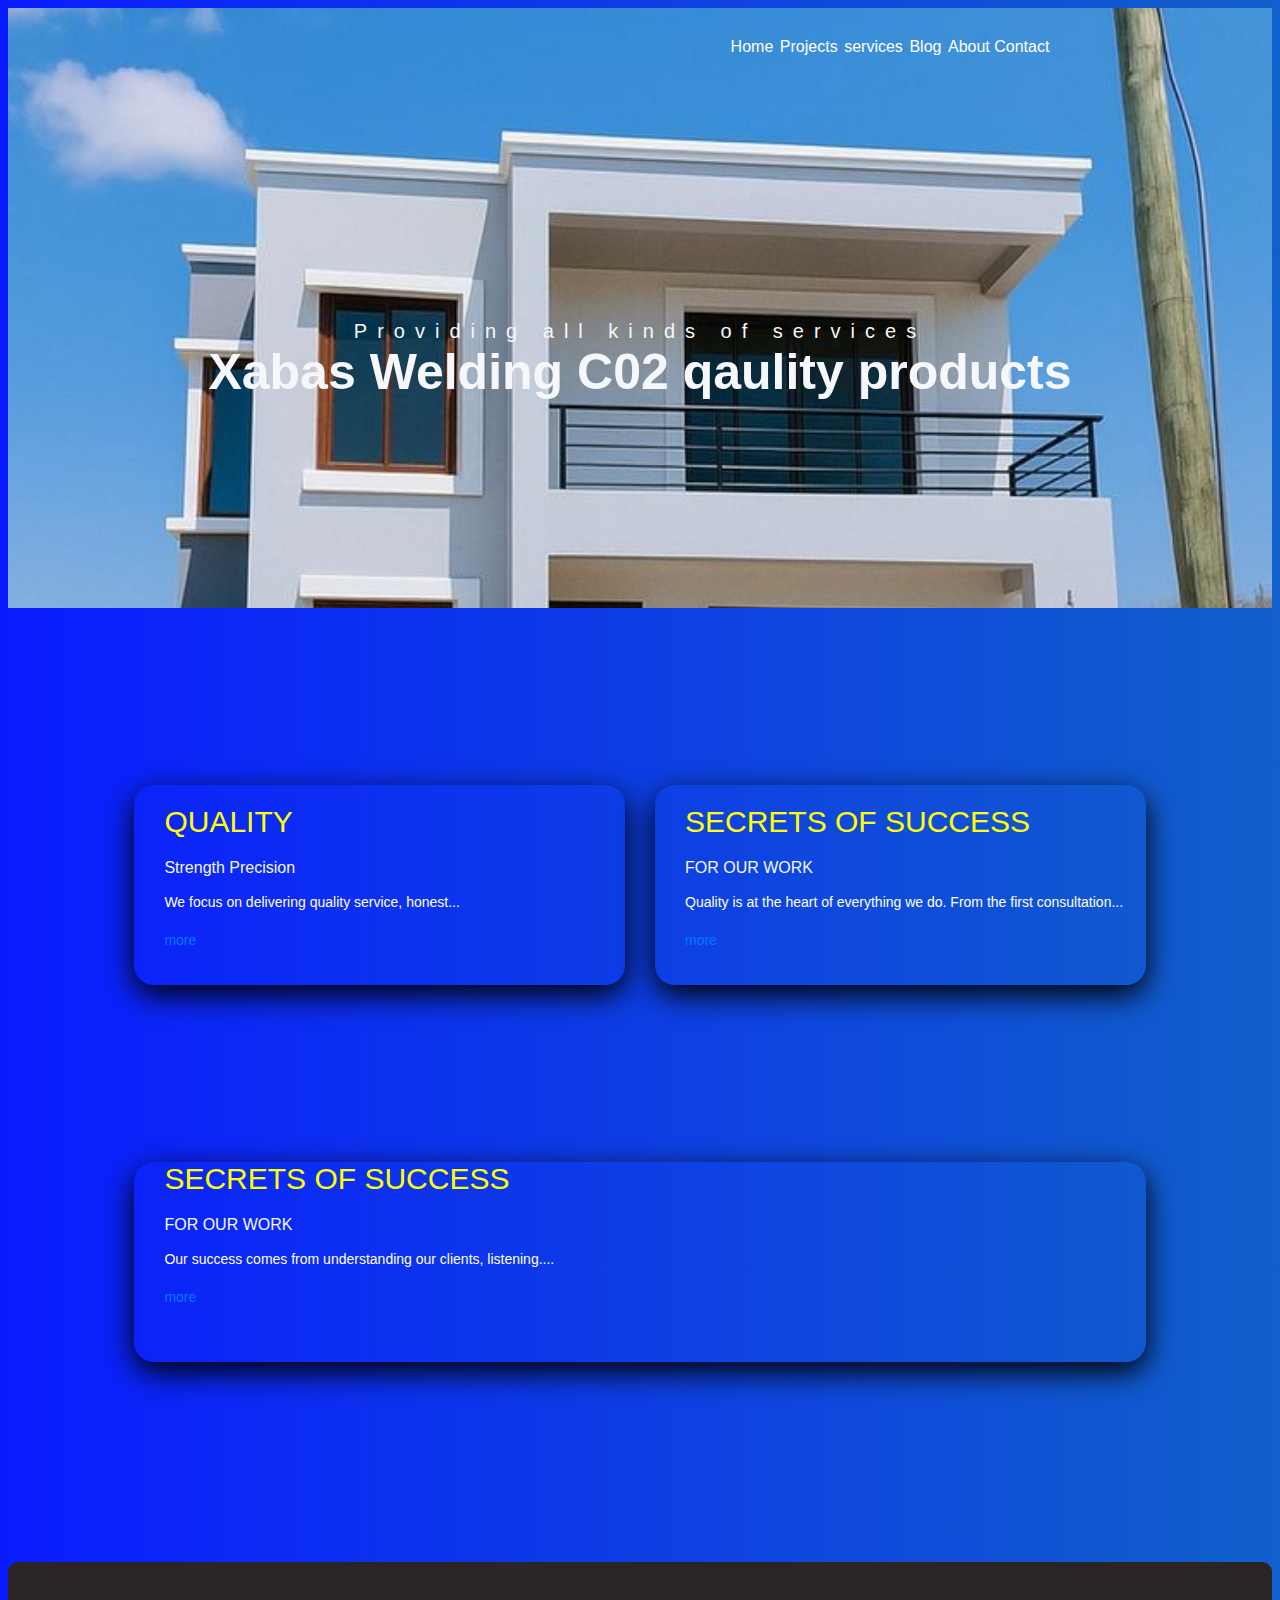
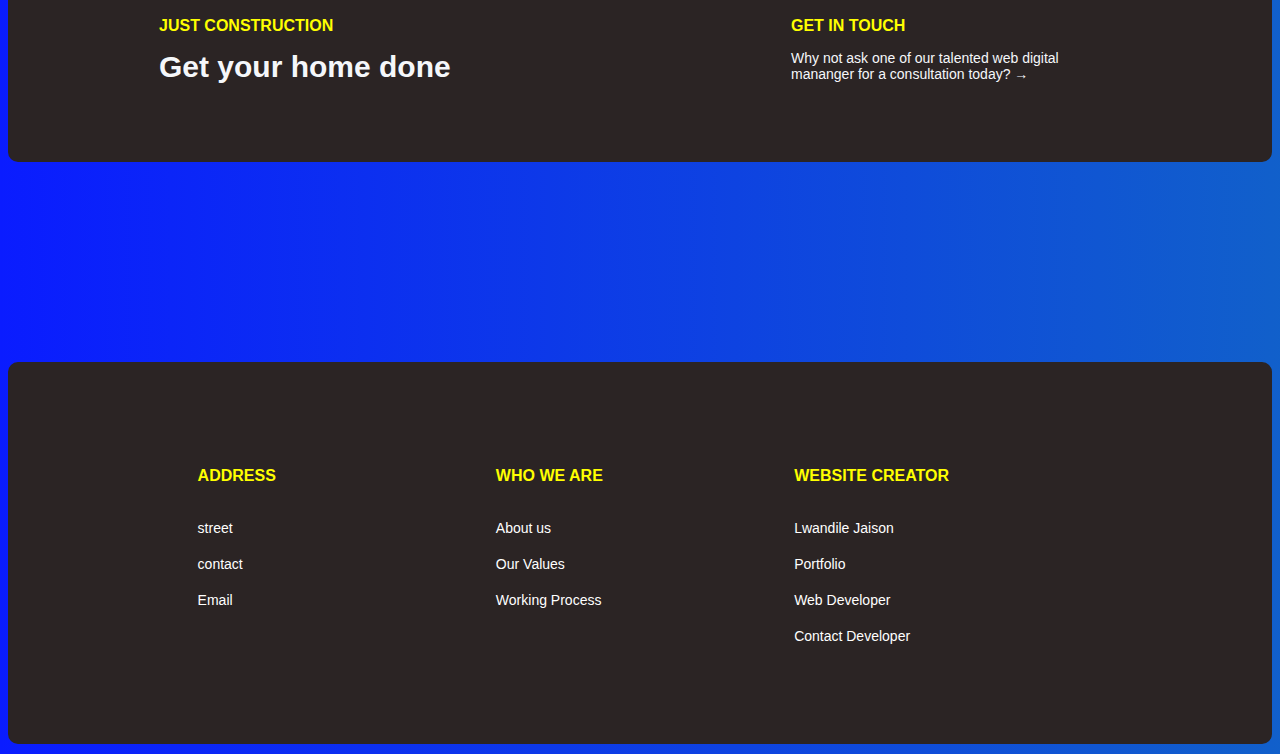
<file: index.html>
<!DOCTYPE html>
<html lang="en">

<head>
  <meta charset="UTF-8">
  <meta name="viewport" content="width=device-width, initial-scale=1.0">
  <link rel="stylesheet" href="style.css">
  <title>Home</title>
</head>

<body>
  <header>
    <div class="hero_grid">
      <div class="hero_title">
        <h1 class="page-label">ARCHITECT</h1>
      </div>
      <div class="hero_nav">
        <nav>
          <a href="index.html">Home</a>
          <a href="project.html">Projects</a>
          <a href="service.html">services</a>
          <a href="blog.html">Blog</a>
          <a href="contact.html">About Contact</a>
        </nav>
      </div>
    </div>
    <div class="brend">
      <p class="massage">Providing all kinds of services</p>
      <h1 class="brend_name">Xabas Welding C02 qaulity products</h1>
    </div>
  </header>

  <main>
    <section class="content">

      <h1 class="content-title">Special Project</h1>
      <div class="content_grid">
        <div class="content_flex">
          <p><span class="span_content">QUALITY</span> Strength Precision</p>
          <!-- <p>
            Great service...
            <span id="quality" class="review-extra">
              Extra hidden text about quality...
            </span>
          </p> -->
          <div class="review-card">
            <p class="review-text"
              data-full="  We focus on delivering quality service, honest communication, and results you can trust. Every project is handled with care, attention to detail, and respect for our clients’ needs. Our goal is to deliver work that lasts, adds value, and represents our clients professionally.">
              We focus on delivering quality service, honest...
            </p>

            <button onclick="toggleReview('quality')" class="more-btn">more</button>
            <!-- <div class="name">Lwandi</div> -->
          </div>
        </div>

        <div class="content_flex">
          <p><span class="span_content">SECRETS OF SUCCESS</span> FOR OUR WORK</p>

          <div class="review-card">
            <p class="review-text"
              data-full="Quality is at the heart of everything we do. From the first consultation to the final delivery, we ensure that every detail meets high standards. We use reliable methods, proven processes, and careful planning to make sure the final result is not only visually appealing but also durable and effective.">
              Quality is at the heart of everything we do. From the first consultation...
            </p>

            <button onclick="toggleReview('secrets')" class="more-btn">more</button>
            <!-- <div class="name">Sihle </div> -->
          </div>
        </div>
      </div>

      <h1 class="content-title">Special Project</h1>
      <div class="long_content">
        <p><span class="span_content">SECRETS OF SUCCESS</span> FOR OUR WORK</p>

        <div class="review-card">
          <p class="review-text"
            data-full="Our success comes from understanding our clients, listening carefully, and turning ideas into reality. We believe that clear communication, consistency, and dedication are the key factors behind every successful project. By working closely with our clients and staying committed to excellence, we build strong relationships and deliver results that exceed expectations..">
            Our success comes from understanding our clients, listening....
          </p>

          <button onclick="toggleReview('secrets')" class="more-btn">more</button>
          <!-- <div class="name">Sihle </div> -->
        </div>
      </div>
    </section>


    <section class="progress">
      <div class="progress_grid">
        <div class="box">
          <p class="progress_title">JUST CONSTRUCTION</p>
          <p class="progress_subtitle">Get your home done</p>
        </div>
        <div class="box">
          <p class="progress_title">GET IN TOUCH</p>
          <P class="status">Why not ask one of our talented web digital mananger for a consultation today? &#8594;</P>
        </div>
      </div>
    </section>
  </main>

  <footer>
    <div class="footer_grid">
      <div>
        <h3 class="footer_header">ADDRESS</h3>
        <nav class="footer_nav">
          <a class="footer"
            href="https://www.property24.com/property-values/2680-umkhele-street/ezakheni/ladysmith/kwazulu-natal/oj6i6pkqiyci55bt3o6jlgdwpq3yi7w4szhfyannjuorcvqobqamnxqc4zacng34wrronvbzku4lpw4nynri5baoxjgyirs7qay2hra"
            target="_blank">street</a>
          <a class="footer" href="tel:+27796429335" target="_blank">contact</a>
          <a class="footer" href="mailto:" target="_blank">Email</a>
        </nav>
      </div>
      <div>
        <h3 class="footer_header">WHO WE ARE</h3>
        <nav class="footer_nav">
          <a class="footer" href="blog.html#about_Us">About us</a>
          <a class="footer" href="blog.html#our_values">Our Values</a>
          <a class="footer" href="blog.html#working_process">Working Process</a>
        </nav>
      </div>
      <div>
        <h3 class="footer_header">WEBSITE CREATOR</h3>
        <nav class="footer_nav">
          <a class="footer" href="aboutUs.html" target="_blank">Lwandile Jaison</a>
          <a class="footer" href="https://lwandilejaison040106-beep.github.io/portfolio/" target="_blank">Portfolio</a>
          <a class="footer" href="https://github.com/lwandilejaison040106-beep" target="_blank">Web Developer</a>
          <a class="footer" href="mailto:lwandilejaison040106@gmail.com" target="_blank">Contact Developer</a>
        </nav>
      </div>
    </div>
  </footer>


  <script>
    function toggleReview(type) {
      const el = document.getElementById(type);
      el.classList.toggle("show");
      el.scrollIntoView({ behavior: "smooth" });
    }
  </script>

  <script>
    const buttons = document.querySelectorAll(".more-btn");

    buttons.forEach((btn) => {
      btn.addEventListener("click", () => {
        const card = btn.closest(".review-card");
        const text = card.querySelector(".review-text");

        // full text stored in data-full
        const fullText = text.getAttribute("data-full");

        // short preview stored in data-short (we save it once)
        if (!text.dataset.short) {
          text.dataset.short = text.innerText;
        }

        // if expanded -> collapse
        if (btn.innerText === "less") {
          text.innerText = text.dataset.short;
          btn.innerText = "more";
        } else {
          text.innerText = fullText;
          btn.innerText = "less";
        }
      });
    });
  </script>
</body>

</html>
</file>
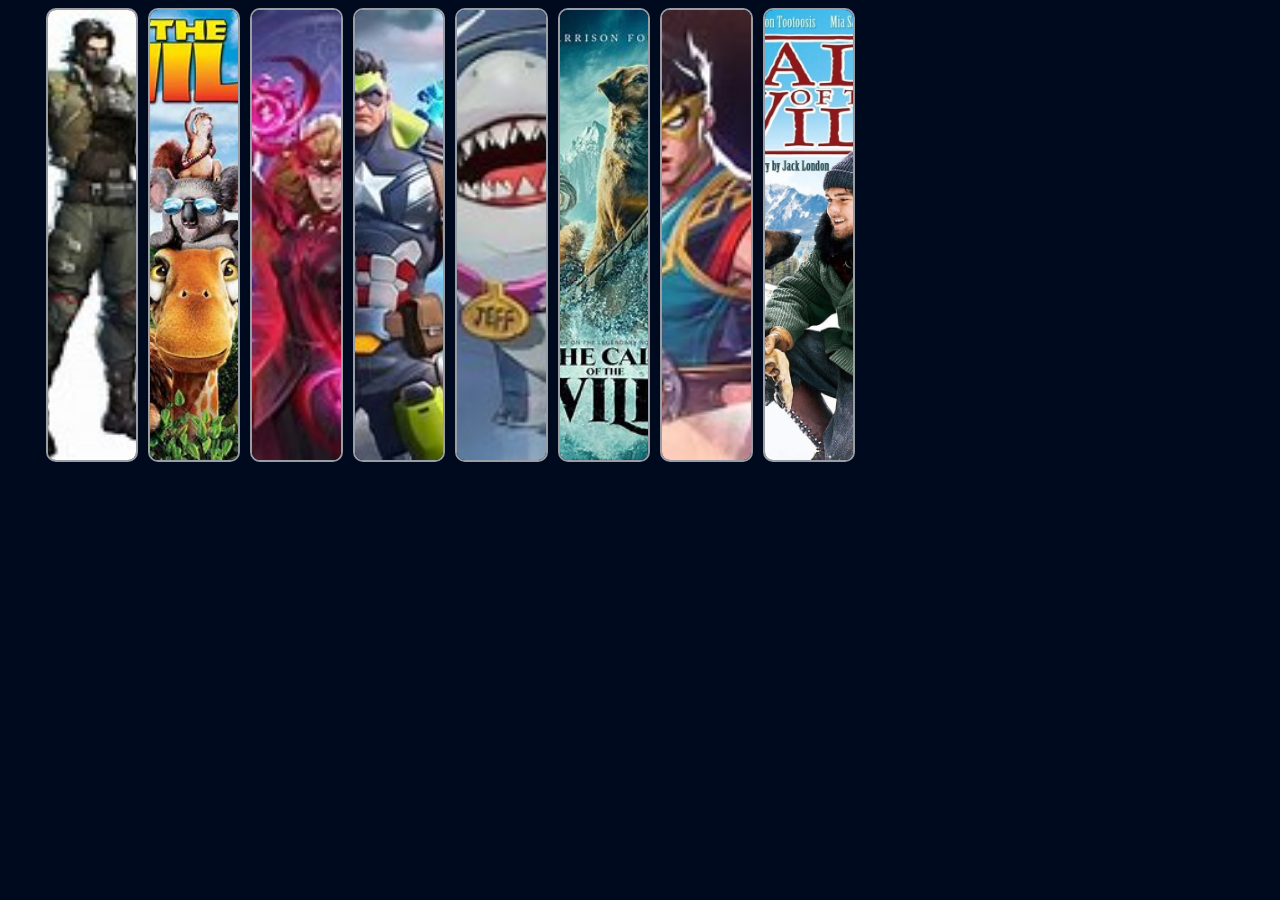
<file: Design view/index.html>
<!DOCTYPE html>
<html lang="en">
<head>
    <meta charset="UTF-8">
    <meta name="viewport" content="width=device-width, initial-scale=1.0">
    <title>Gallary View</title>
    <link rel="stylesheet" href="style.css">
    
</head>
<body>
    <div class="container">
        <img src="image/Winter Soldier.jpg">
        <img src="image/The Wild.jpg">
        <img src="image/Scariet witch Skin.jpg">
        <img src="image/Marvel Rivals.jpg">
        <img src="image/Jeff and Shark.jpg">
        <img src="image/The Call of the Wild.jpg">
        <img src="image/Iron fist.jpg">
        <img src="image/Call of the wild.jpg">
    </div>
</body>
</html>
</file>
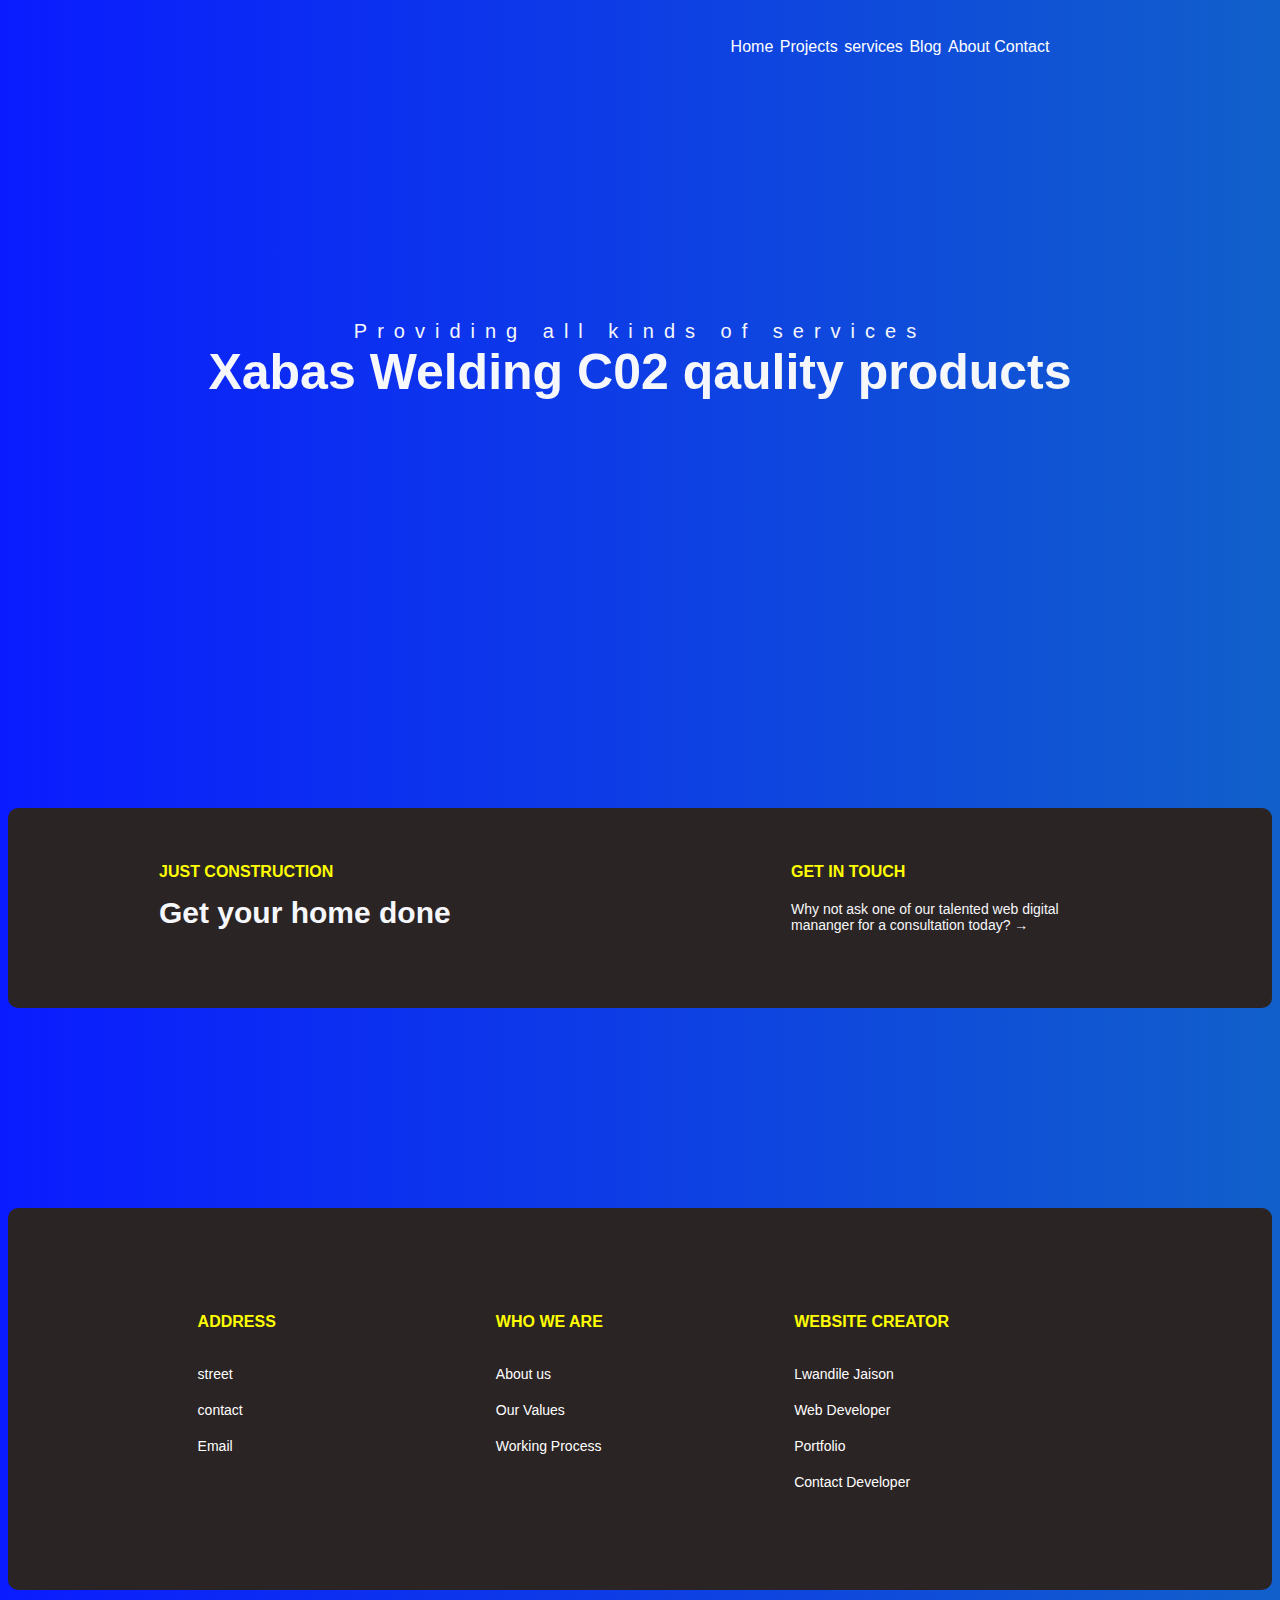
<file: blog.html>
<!DOCTYPE html>
<html lang="en">

<head>
  <meta charset="UTF-8">
  <meta name="viewport" content="width=device-width, initial-scale=1.0">
  <title>Blog</title>
  <style>
    * {
      box-sizing: border-box;
    }

    header {
      width: 100%;
      height: 600px;
      /* background-image: url("images/Blog.jpeg"); */
      /* background-repeat: no-repeat; */
      /* background-attachment: fixed; */
      background-position: center;
      background-size: cover;
    }

    .hero_grid {
      width: 90%;
      display: grid;
      grid-template-columns: 500px 1fr;
      margin-right: auto;
      margin-left: auto;
    }

    .brend {
      margin-top: 200px;
    }

    .massage {
      font-size: 20px;
      letter-spacing: 10px;
      text-align: center;
      margin-bottom: 0;
    }

    .brend_name {
      font-size: 50px;
      text-align: center;
      margin-top: 0;
    }

    .hero_title {
      text-align: center;
      padding: 0;
      margin: 0;
    }

    .hero_nav {
      width: 50%;
      margin-right: auto;
      margin-left: auto;
      padding-top: 30px;
    }

    nav {
      display: flex;
      justify-content: space-between;
    }

    nav a {
      color: white;
      text-decoration: none;
      padding: 0;
      margin: 0;
    }



    .progress {
      background-color: rgb(43, 36, 36);
      border-radius: 10px;
      padding-top: 50px;
      padding-bottom: 50px;
      margin-top: 200px;
      margin-bottom: 200px;
    }

    .progress_grid {
      width: 100%;
      display: grid;
      grid-template-columns: 1fr 1fr;
      row-gap: 10px;
    }

    .box {
      width: 330px;
      height: 100px;
      margin-left: auto;
      margin-right: auto;
    }

    .progress_title {
      font-size: 16px;
      font-weight: bold;
      color: yellow;
      font-family: sans-serif;
      margin: 0;
      padding-top: 5px;
      padding-bottom: 15px;
    }

    .progress_subtitle {
      font-size: 30px;
      font-weight: 900;
      margin: 0;
    }

    .status {
      font-size: 14px;
      font-family: sans-serif;
      margin: 0;
      padding-top: 5px;
      padding-bottom: 0;
    }


    footer {
      background-color: rgb(43, 36, 36);
      border-radius: 10px;
      padding-top: 100px;
      padding-bottom: 100px;
      margin-top: 100px;
      margin-bottom: 10px;
    }

    .footer_header {
      font-size: 16px;
      font-weight: bold;
      color: yellow;
      font-family: sans-serif;
      margin: 0;
      padding-top: 5px;
      padding-bottom: 15px;
    }

    .footer_grid {
      width: 70%;
      display: grid;
      grid-template-columns: 1fr 1fr 1fr;
      column-gap: 10px;
      margin-left: auto;
      margin-right: auto;
    }

    .footer_nav {
      display: flex;
      flex-direction: column;

    }

    .footer {
      color: white;
      font-size: 14px;
      padding-top: 20px;
      text-decoration: none;
    }

    .footer:hover {
      color: yellow;
    }

    .page-label {
      margin-top: 40px;
      transform: translateY(50%);

      font-size: 40px;
      letter-spacing: 4px;
      font-weight: 900;
      writing-mode: horizontal-tb;
      /* vertical text */
      text-orientation: mixed;

      opacity: 0;
      animation: slideFadeIn 1.2s ease-out forwards;
    }

    /* Animation */
    @keyframes slideFadeIn {
      0% {
        opacity: 0;
        transform: translate(-20px, -50%);
      }

      100% {
        opacity: 1;
        transform: translate(0, -50%);
      }
    }

    body {
      font-family: 'Segoe UI', Tahoma, sans-serif;
      min-height: 100vh;
      color: #f5f7fa;
      background: linear-gradient(270deg, #0a1cff, #1fe762, #0a1cff);
      background-size: 600% 600%;
      animation: gradientMove 15s ease infinite;
      overflow-x: hidden;
    }

    @keyframes gradientMove {

      0% {
        background-position: 0% 50%;
      }

      50% {
        background-position: 100% 50%;
      }

      100% {
        background-position: 0% 50%;
      }
    }


    @media (max-width:1024px) {
      .page-label {
        font-size: 25px;
      }

      .hero_grid {
        grid-template-columns: 400px 1fr;
      }

      .hero_nav {
        width: 90%;
      }

      .content_flex {
        height: 150px;
      }

      footer {
        padding-top: 50px;
        padding-bottom: 50px;
      }
    }

    @media (max-width:768px) {
      .hero_grid {
        grid-template-columns: 200px 1fr;
      }

      .hero_nav {
        width: 90%;
      }

      .massage {
        font-size: 16px;
        letter-spacing: 5px;
      }

      .brend_name {
        font-size: 35px;
      }

      .content_flex {
        height: 100px;
      }

      .span_content {
        font-size: 20px;
        margin: 10px 0;
      }

      .progress {
        padding-top: 30px;
        padding-bottom: 30px;
        margin-top: 150px;
        margin-bottom: 150px;
      }

      .progress_subtitle {
        font-size: 25px;
      }

      footer {
        padding-top: 50px;
        padding-bottom: 50px;
      }

      .footer {
        padding-top: 5px;
      }
    }

    @media (max-width:360px) {
      header {
        margin-top: -50px;
      }

      .page-label {
        font-size: 16px;
        letter-spacing: 0px;
        margin: 40px 0;
      }

      .hero_nav {
        width: 100%;
        margin: 3px 0;
        padding-top: 30px;
      }

      nav a {
        color: white;
        text-decoration: none;
        padding: 0;
        margin: 0;
        font-size: 10px;
      }

      .hero_grid {
        width: 100%;
        display: grid;
        grid-template-columns: 100px 1fr;
        margin: 30px 0;
      }

      .hero_title {
        text-align: left;
      }

      .massage {
        font-size: 14px;
        letter-spacing: 0px;
      }

      .brend_name {
        font-size: 25px;
      }

      .progress {
        background-color: rgb(43, 36, 36);
        border-radius: 10px;
        padding: 20px 0;
        margin-top: 50px;
        margin-bottom: 50px;
      }

      .progress_grid {
        width: 100%;
        display: grid;
        grid-template-columns: 1fr;
        row-gap: 10px;
      }

      .box {
        width: 330px;
        height: 100px;
        margin-left: auto;
        margin-right: auto;
      }

      .progress_title {
        font-size: 16px;
        font-weight: bold;
        color: yellow;
        font-family: sans-serif;
        margin: 0;
        padding-top: 5px;
        padding-bottom: 15px;
      }

      .progress_subtitle {
        font-size: 22px;
        font-weight: 500;
      }

      footer {
        padding: 40px 0px;
      }

      .footer_grid {
        width: 90%;
      }

      .hero {
        width: 100%;
        padding: 10px;
        border-radius: 10px;
        background-color: rgb(112, 106, 106);
        margin-bottom: 30px;
        margin-top: 30px;
      }

      .flex-container {
        display: grid;
        grid-template-columns: 1fr;
      }

      .section-title {
        font-size: 28px;
        padding: 10px 0px;
      }

      .profile-img {
        width: 0px;
        margin: 0px auto;
      }

      .profile {
        width: 0%;
      }

      .section-subtext {
        padding: 10px 0px;
      }
    }
  </style>
</head>

<body>
  <header>
    <div class="hero_grid">
      <div class="hero_title">
        <h1 class="page-label">JOURNAL</h1>
      </div>
      <div class="hero_nav">
        <nav>
          <a href="index.html">Home</a>
          <a href="project.html">Projects</a>
          <a href="service.html">services</a>
          <a href="blog.html">Blog</a>
          <a href="contact.html">About Contact</a>
        </nav>
      </div>
    </div>
    <div class="brend">
      <p class="massage">Providing all kinds of services</p>
      <h1 class="brend_name">Xabas Welding C02 qaulity products</h1>
    </div>
  </header>

  <main>
    <section class="progress">

      <div class="progress_grid">
        <div class="box">
          <p class="progress_title">JUST CONSTRUCTION</p>
          <p class="progress_subtitle">Get your home done</p>
        </div>
        <div class="box">
          <p class="progress_title">GET IN TOUCH</p>
          <P class="status">Why not ask one of our talented web digital mananger for a consultation today? &#8594;</P>
        </div>
      </div>
    </section>

  </main>

  <footer>
    <div class="footer_grid">
      <div>
        <h3 class="footer_header">ADDRESS</h3>
        <nav class="footer_nav">
          <a class="footer" href="" target="_blank">street</a>
          <a class="footer" href="" target="_blank">contact</a>
          <a class="footer" href="" target="_blank">Email</a>
        </nav>
      </div>
      <div>
        <h3 class="footer_header">WHO WE ARE</h3>
        <nav class="footer_nav">
          <a class="footer" href="" target="_blank">About us</a>
          <a class="footer" href="" target="_blank">Our Values</a>
          <a class="footer" href="" target="_blank">Working Process</a>
        </nav>
      </div>
      <div>
        <h3 class="footer_header">WEBSITE CREATOR</h3>
        <nav class="footer_nav">
          <a class="footer" href="" target="_blank">Lwandile Jaison</a>
          <a class="footer" href="" target="_blank">Web Developer</a>
          <a class="footer" href="" target="_blank">Portfolio</a>
          <a class="footer" href="" target="_blank">Contact Developer</a>
        </nav>
      </div>
    </div>
  </footer>
</body>

</html>
</file>
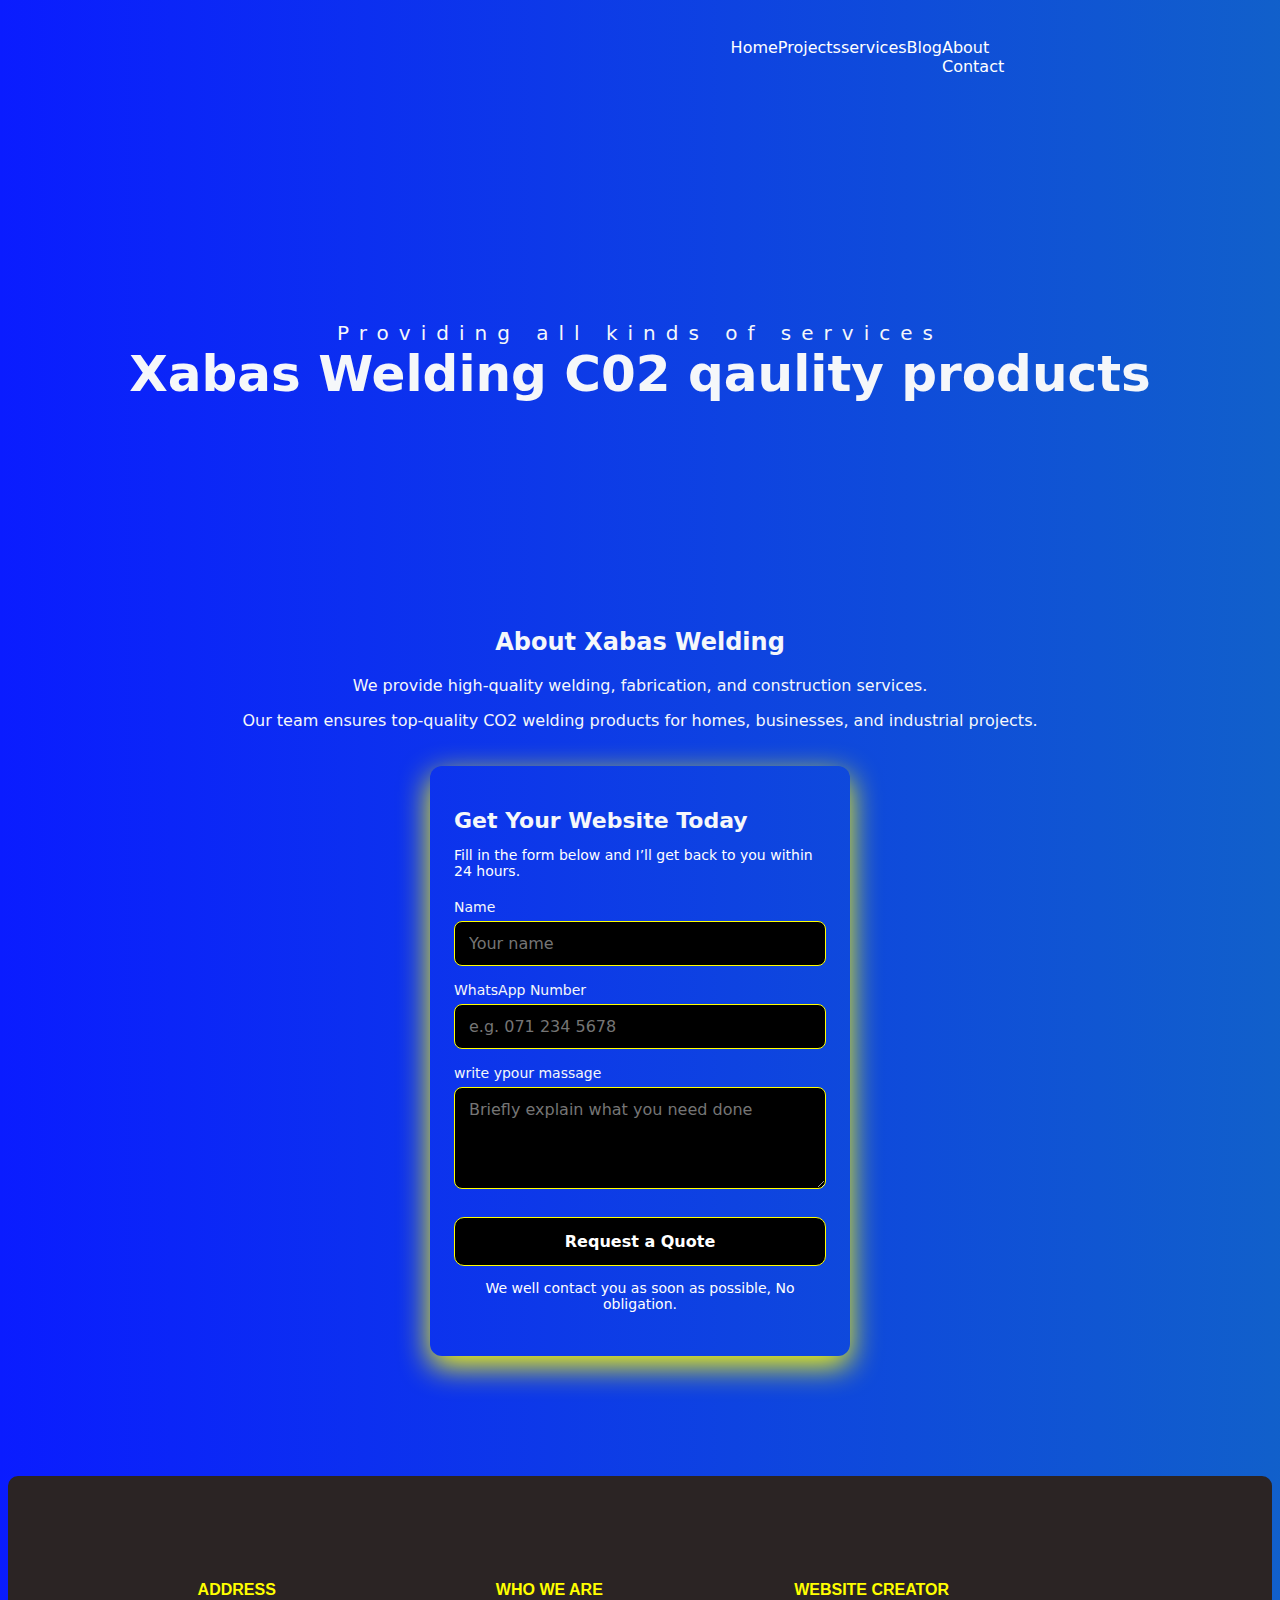
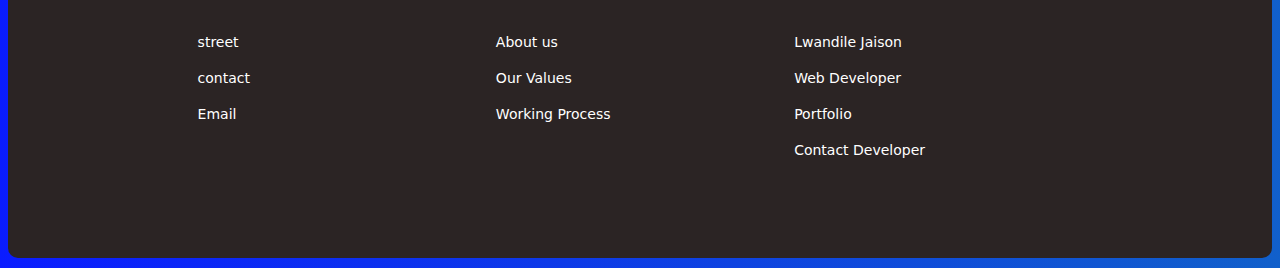
<file: contact.html>
<!DOCTYPE html>
<html lang="en">

<head>
  <meta charset="UTF-8">
  <meta name="viewport" content="width=device-width, initial-scale=1.0">
  <title>About Contact</title>
  <style>
    * {
      box-sizing: border-box;
    }

    body {
      font-family: 'Segoe UI', Tahoma, sans-serif;
      min-height: 100vh;
      color: #f5f7fa;
      background: linear-gradient(270deg, #0a1cff, #1fe762, #0a1cff);
      background-size: 600% 600%;
      animation: gradientMove 15s ease infinite;
      overflow-x: hidden;
    }

    @keyframes gradientMove {

      0% {
        background-position: 0% 50%;
      }

      50% {
        background-position: 100% 50%;
      }

      100% {
        background-position: 0% 50%;
      }
    }

    .page-label {
      margin-top: 40px;
      transform: translateY(50%);

      font-size: 40px;
      letter-spacing: 4px;
      font-weight: 900;
      writing-mode: horizontal-tb;
      /* vertical text */
      text-orientation: mixed;

      opacity: 0;
      animation: slideFadeIn 1.2s ease-out forwards;
    }

    /* Animation */
    @keyframes slideFadeIn {
      0% {
        opacity: 0;
        transform: translate(-20px, -50%);
      }

      100% {
        opacity: 1;
        transform: translate(0, -50%);
      }
    }

    header {
      width: 100%;
      height: 600px;
      background-position: center;
      background-size: cover;
    }

    .hero_grid {
      width: 90%;
      display: grid;
      grid-template-columns: 500px 1fr;
      margin: 0 auto;
    }

    .brend {
      margin-top: 200px;
    }

    .massage {
      font-size: 20px;
      letter-spacing: 10px;
      text-align: center;
      margin-bottom: 0;
    }

    .brend_name {
      font-size: 50px;
      text-align: center;
      margin-top: 0;
    }

    .hero_title {
      text-align: center;
      padding: 0;
      margin: 0;
    }

    .hero_nav {
      width: 50%;
      margin: 0 auto;
      padding-top: 30px;
    }

    nav {
      display: flex;
      justify-content: space-between;
    }

    nav a {
      color: white;
      text-decoration: none;
      padding: 0;
      margin: 0;
    }

    footer {
      background-color: rgb(43, 36, 36);
      border-radius: 10px;
      padding: 100px 0;
      margin: 100px 0 10px 0;

    }

    .footer_header {
      font-size: 16px;
      font-weight: bold;
      color: yellow;
      font-family: sans-serif;
      margin: 0;
      padding: 5px 0 15px 0;
    }

    .footer_grid {
      width: 70%;
      display: grid;
      grid-template-columns: 1fr 1fr 1fr;
      column-gap: 10px;
      margin: 0 auto;
    }

    .footer_nav {
      display: flex;
      flex-direction: column;

    }

    .footer {
      color: white;
      font-size: 14px;
      padding-top: 20px;
      text-decoration: none;
    }

    .footer:hover {
      color: yellow;
    }

    /* Page safety */
    * {
      box-sizing: border-box;
      font-family: system-ui, -apple-system, BlinkMacSystemFont, "Segoe UI", sans-serif;
    }

    /* Center & limit width */
    .form-container {
      padding: 20px;
      display: flex;
      justify-content: center;
      transition: 0.5s ease-in-out;
    }

    .form-container:hover {
      transform: scale(1.05);
    }

    .quote-form {
      width: 100%;
      max-width: 420px;
      /* perfect for mobile + tablet */
      padding: 24px;
      border-radius: 12px;
      box-shadow: 0 10px 30px yellow;
    }

    /* Headings */
    .quote-form h2 {
      font-size: 22px;
      margin-bottom: 8px;
    }

    .quote-form p {
      font-size: 14px;
      color: white;
      margin-bottom: 20px;
    }

    /* Labels */
    .quote-form label {
      display: block;
      font-size: 14px;
      font-weight: 500;
      margin-bottom: 6px;
      margin-top: 16px;
    }

    /* Inputs & textarea */
    .quote-form input,
    .quote-form textarea {
      width: 100%;
      padding: 12px 14px;
      font-size: 16px;
      /* prevents mobile zoom */
      border-radius: 8px;
      border: 1px solid yellow;
      background-color: black;
      outline: none;
    }

    /* Focus effect */
    .quote-form input:focus,
    .quote-form textarea:focus {
      border-color: yellow;
    }

    /* Textarea control */
    .quote-form textarea {
      resize: vertical;
      min-height: 100px;
    }

    /* Button */
    .quote-form button {
      width: 100%;
      margin-top: 24px;
      padding: 14px;
      font-size: 16px;
      font-weight: 600;
      color: white;
      background: black;
      border: 1px solid yellow;
      border-radius: 10px;
      cursor: pointer;
    }

    /* Button hover */
    .quote-form button:hover {
      background: rgb(54, 54, 18);
    }

    .trust-boost {
      text-align: center;
      font-size: 14px;
    }



    /* Container for form + contact info side by side */
    .contact-container {
      display: flex;
      max-width: 1000px;
      margin: 40px auto;
      gap: 40px;
      padding: 0 20px;
      flex-wrap: wrap;
      justify-content: center;
    }

    .contact-info {
      width: 100%;
      max-width: 420px;
      height: 608px;
      margin-top: 21px;
      padding: 20px;
      border-radius: 12px;
      box-shadow: 0 10px 20px yellow;
      color: white;
      transition: 0.5s ease-in-out;
    }

    .contact-info:hover {
      transform: scale(1.05);
    }

    .contact-info h2,
    .form-section h2 {
      font-size: 28px;
      color: yellow;
      margin-bottom: 15px;
      text-align: center;
    }

    .contact-info p {
      margin: 10px 0;
      font-size: 16px;
    }

    .quick-links {
      text-align: center;
      margin-top: 15px;
    }

    .quick-links a {
      display: inline-block;
      margin: 5px 10px;
      padding: 8px 15px;
      background: black;
      color: white;
      border-radius: 8px;
      text-decoration: none;
      border: 1px solid yellow;
      transition: background 0.3s, color 0.3s;
    }

    .quick-links a:hover {
      background: yellow;
      color: black;
    }

    .contact-container {
      margin: 100px auto;
      display: grid;

      grid-template-columns: 1fr 1fr;
    }

    .about-section {
      align-items: center;
      text-align: center;
    }

    @media (max-width:1024px) {
      .page-label {
        font-size: 25px;
      }

      .hero_grid {
        grid-template-columns: 400px 1fr;
      }

      .hero_nav {
        width: 90%;
        margin-left: 70px;
      }

      .content_flex {
        height: 150px;
      }

      footer {
        padding-top: 50px;
        padding-bottom: 50px;
      }
    }

    @media (max-width:768px) {
      .hero_grid {
        grid-template-columns: 200px 1fr;
      }

      .hero_nav {
        width: 90%;
      }

      .massage {
        font-size: 14px;
        letter-spacing: 5px;
      }

      .brend_name {
        font-size: 39px;
      }

      footer {
        padding: 20px 20px;
        margin: 30px 0 0;
      }

      .footer_grid {
        width: 100%;
        column-gap: 30px;
        margin: 0;
      }

      .footer {
        font-size: 13px;
      }
    }

    @media (max-width:360px) {

      header {
        margin-top: -50px;
      }

      .page-label {
        font-size: 16px;
        letter-spacing: 0px;
        margin: 40px 0;
      }

      .hero_nav {
        width: 100%;
        margin: 3px 0;
        padding-top: 30px;
      }

      nav a {
        color: white;
        text-decoration: none;
        padding: 0;
        margin: 0;
        font-size: 10px;
      }

      .hero_grid {
        width: 100%;
        display: grid;
        grid-template-columns: 100px 1fr;
        margin: 30px 0;
      }

      .hero_title {
        text-align: left;
      }

      .massage {
        font-size: 14px;
        letter-spacing: 0px;
      }

      .brend_name {
        font-size: 25px;
      }

      footer {
        padding: 20px 10px;
        margin: 30px 0 0;
      }

      .footer_grid {
        width: 100%;
        column-gap: 30px;
        margin: 0;
      }

      .footer {
        font-size: 10px;
      }
    }
  </style>
</head>

<body>
  <header>
    <div class="hero_grid">
      <div class="hero_title">
        <h1 class="page-label">REACH US</h1>
      </div>
      <div class="hero_nav">
        <nav>
          <a href="index.html">Home</a>
          <a href="project.html">Projects</a>
          <a href="service.html">services</a>
          <a href="blog.html">Blog</a>
          <a href="contact.html">About Contact</a>
        </nav>
      </div>
    </div>
    <div class="brend">
      <p class="massage">Providing all kinds of services</p>
      <h1 class="brend_name">Xabas Welding C02 qaulity products</h1>
    </div>
  </header>

  <main>

    <!-- About Section -->
    <section class="about-section">
      <h2>About Xabas Welding</h2>
      <p>We provide high-quality welding, fabrication, and construction services.</p>
      <p>Our team ensures top-quality CO2 welding products for homes, businesses, and industrial projects.</p>
    </section>

      <div class="form-container">
        <form class="quote-form">
          <h2>Get Your Website Today</h2>
          <p>Fill in the form below and I’ll get back to you within 24 hours.</p>

          <label for="name">Name</label>
          <input type="text" id="name" placeholder="Your name" required>

          <label for="whatsapp">WhatsApp Number</label>
          <input type="tel" id="whatsapp" placeholder="e.g. 071 234 5678" required>

          <label for="message">write ypour massage</label>
          <textarea id="message" rows="4" placeholder="Briefly explain what you need done" required></textarea>

          <button type="submit">Request a Quote</button>

          <p class="trust-boost">We well contact you as soon as possible, No obligation.</p>
        </form>
      </div>
    </div>
  </main>

  <footer>
    <div class="footer_grid">
      <div>
        <h3 class="footer_header">ADDRESS</h3>
        <nav class="footer_nav">
          <a class="footer" href="" target="_blank">street</a>
          <a class="footer" href="" target="_blank">contact</a>
          <a class="footer" href="" target="_blank">Email</a>
        </nav>
      </div>
      <div>
        <h3 class="footer_header">WHO WE ARE</h3>
        <nav class="footer_nav">
          <a class="footer" href="" target="_blank">About us</a>
          <a class="footer" href="" target="_blank">Our Values</a>
          <a class="footer" href="" target="_blank">Working Process</a>
        </nav>
      </div>
      <div>
        <h3 class="footer_header">WEBSITE CREATOR</h3>
        <nav class="footer_nav">
          <a class="footer" href="" target="_blank">Lwandile Jaison</a>
          <a class="footer" href="" target="_blank">Web Developer</a>
          <a class="footer" href="" target="_blank">Portfolio</a>
          <a class="footer" href="" target="_blank">Contact Developer</a>
        </nav>
      </div>
    </div>
  </footer>
</body>

</html>
</file>
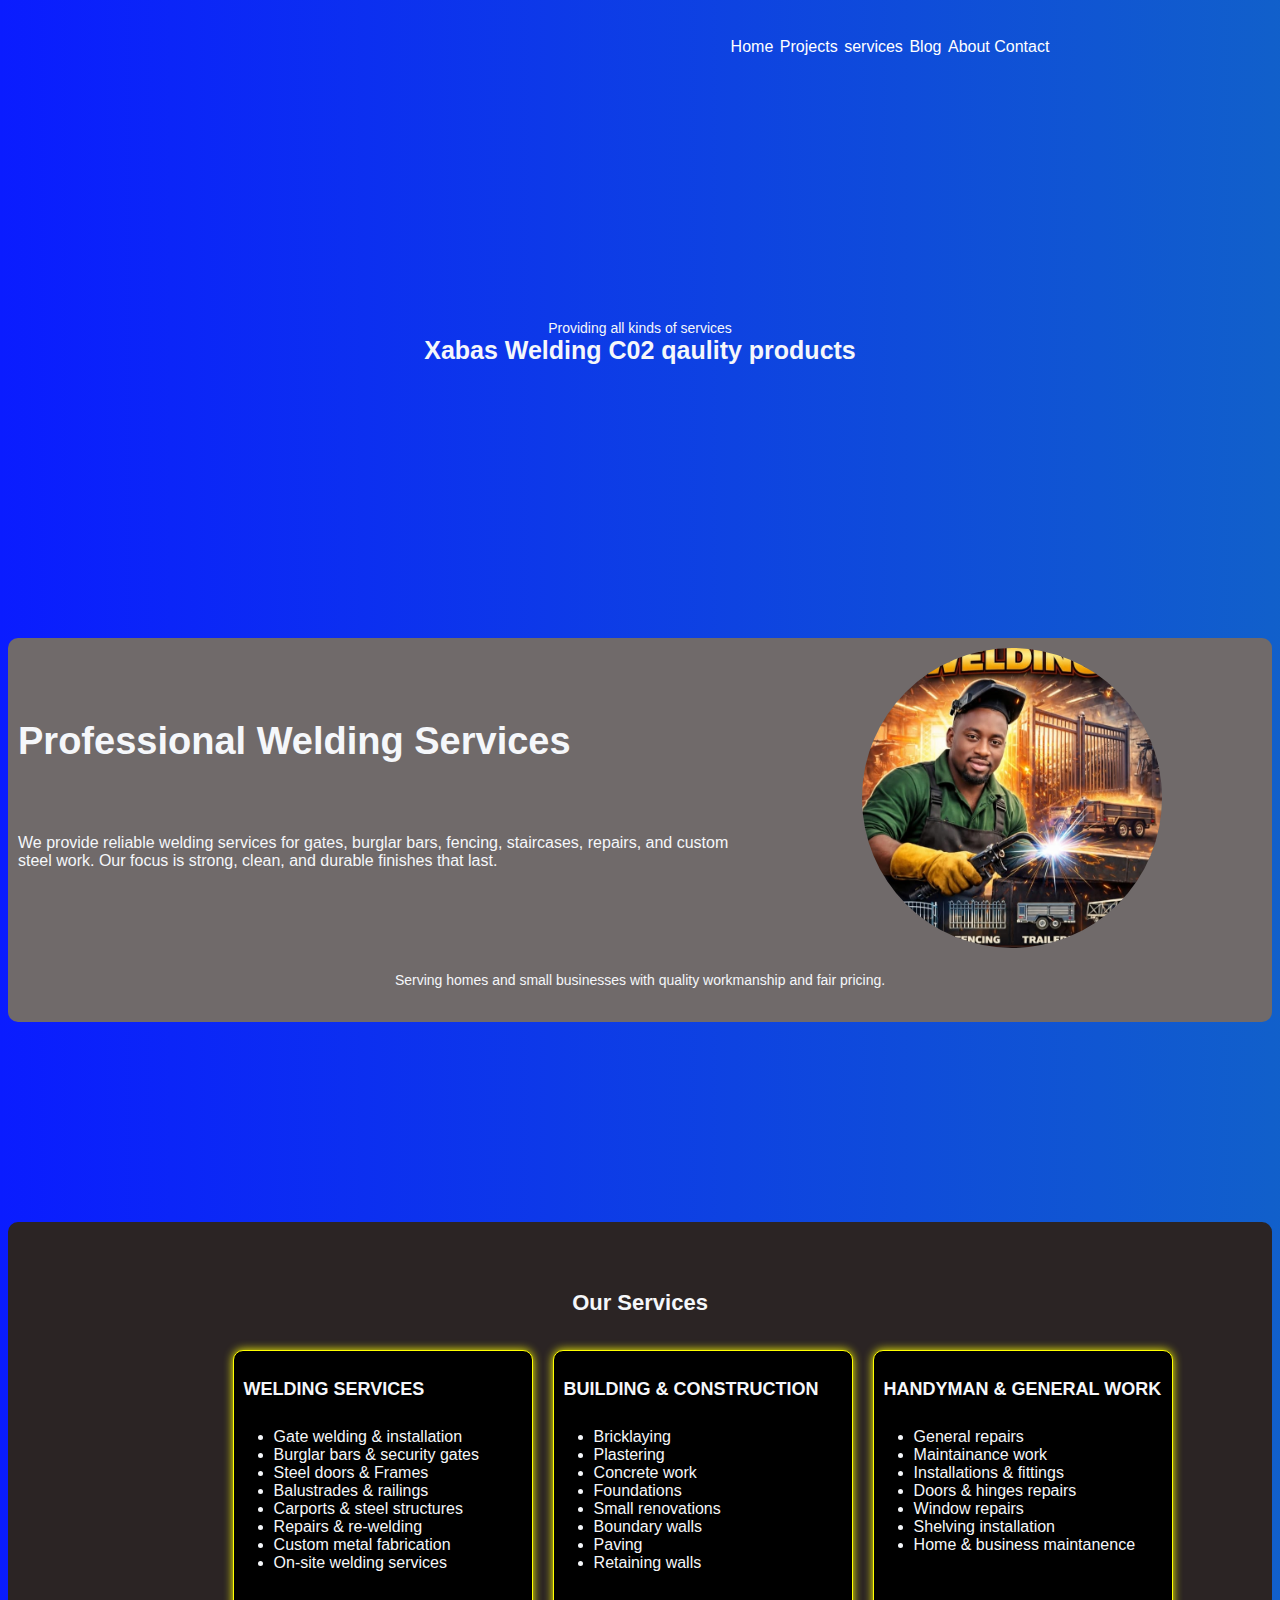
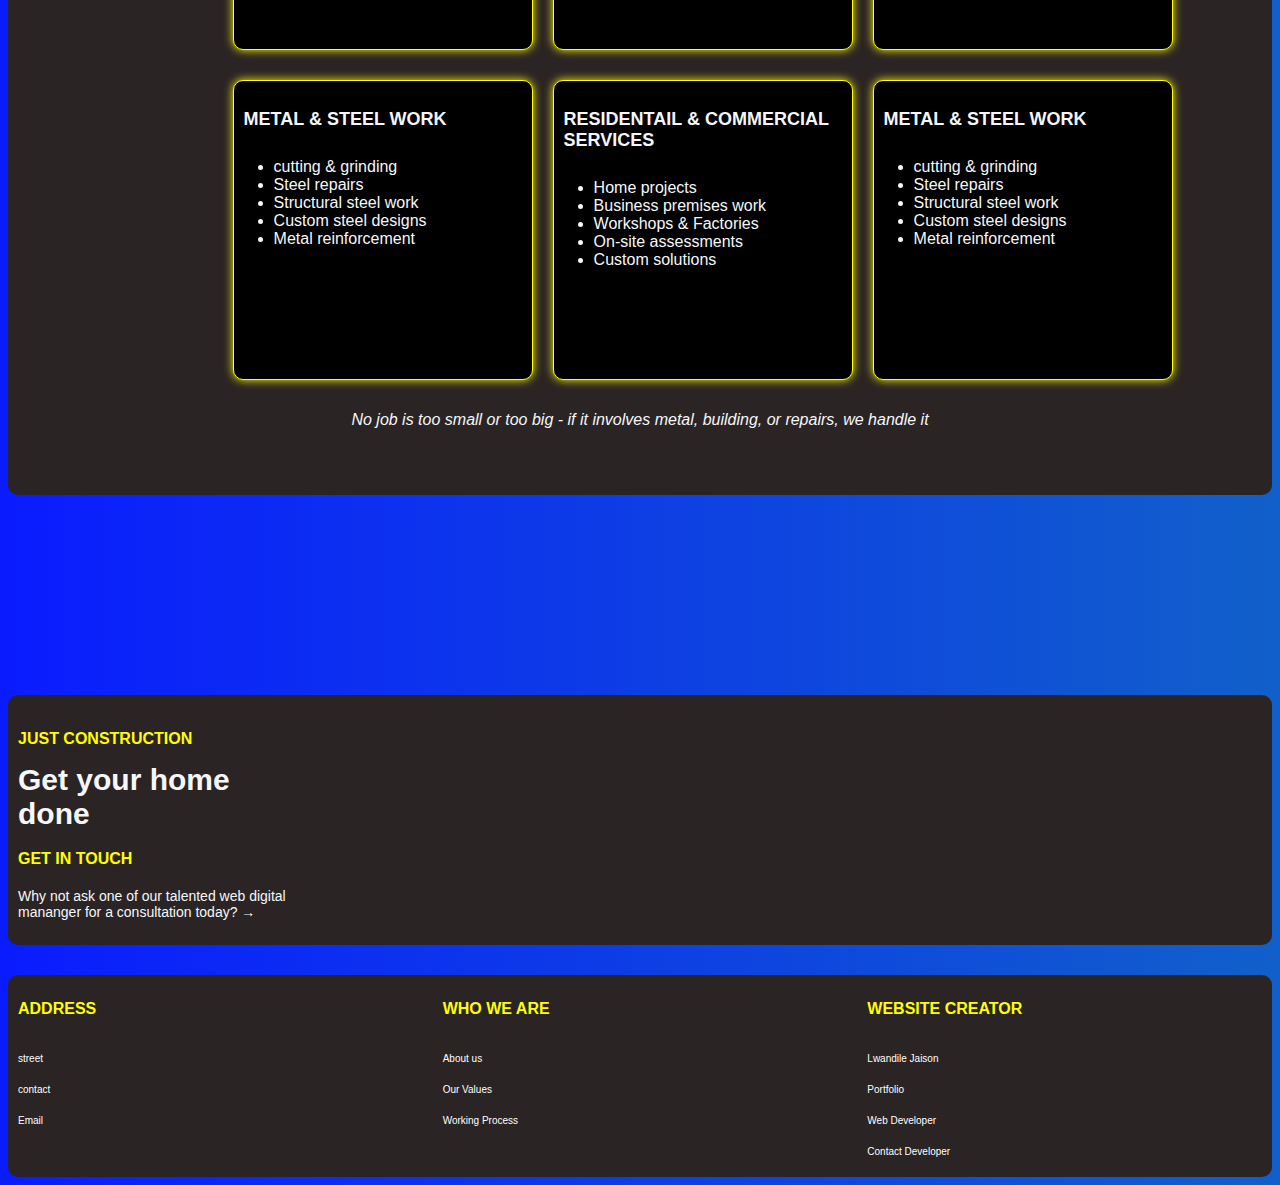
<file: service.html>
<!DOCTYPE html>
<html lang="en">

<head>
  <meta charset="UTF-8">
  <meta name="author" content="Lwandile Jaison Kunene">
  <meta name="viewport" content="width=device-width, initial-scale=1.0">
  <title>services</title>
  <link rel="stylesheet" href="service.css">
</head>

<body>
  <!-- Section header -->
  <header>
    <!-- Navigation list -->
    <div class="hero_grid">
      <div class="hero_title">
        <h1 class="page-label">FABRICATION</h1>
      </div>
      <div class="hero_nav">
        <nav>
          <a href="index.html">Home</a>
          <a href="project.html">Projects</a>
          <a href="service.html">services</a>
          <a href="blog.html">Blog</a>
          <a href="contact.html">About Contact</a>
        </nav>
      </div>
    </div>
    <div class="brend">
      <p class="massage">Providing all kinds of services</p>
      <h1 class="brend_name">Xabas Welding C02 qaulity products</h1>
    </div>
  </header>

  <!-- Main content -->


  <main>

    <section class="hero">
      <div class="flex-container">
        <div class="text-content">
          <h2 class="section-title">Professional Welding Services</h2>

          <p class="section-text">

            We provide reliable welding services for gates, burglar bars, fencing, staircases,
            repairs, and custom steel work. Our focus is strong, clean, and durable finishes
            that last.
          </p>
        </div>
        <div class="profile-img">
          <img class="profile" src="image/WhatsApp Image 2026-02-19 at 10.41.41 (1).jpeg" alt="">
        </div>
      </div>

      <p class="section-subtext">
        Serving homes and small businesses with quality workmanship and fair pricing.
      </p>
    </section>

    <section class="services">
      <h2 class="service_header">Our Services</h2>
      <div class="service_grid">
        <div class="service_icon">
          <h3 class="service_title">WELDING SERVICES</h3>
          <!-- <p class="service_text">selection of gates</p> -->
          <ul>
            <li>Gate welding & installation</li>
            <li>Burglar bars & security gates</li>
            <li>Steel doors & Frames</li>
            <li>Balustrades & railings</li>
            <li>Carports & steel structures</li>
            <li>Repairs & re-welding</li>
            <li>Custom metal fabrication</li>
            <li>On-site welding services</li>
          </ul>
        </div>

        <div class="service_icon">
          <h3 class="service_title">BUILDING & CONSTRUCTION</h3>
          <!-- <p class="service_text"> burglar bars</p> -->
          <ul>
            <li>Bricklaying</li>
            <li>Plastering</li>
            <li>Concrete work</li>
            <li>Foundations</li>
            <li>Small renovations</li>
            <li>Boundary walls</li>
            <li>Paving</li>
            <li>Retaining walls</li>
          </ul>
        </div>

        <div class="service_icon">
          <h3 class="service_title">HANDYMAN & GENERAL WORK</h3>
          <!-- <p class="service_text">fencing & Staircases & handrails</p> -->
          <ul>
            <li>General repairs</li>
            <li>Maintainance work</li>
            <li>Installations & fittings</li>
            <li>Doors & hinges repairs</li>
            <li>Window repairs</li>
            <li>Shelving installation</li>
            <li>Home & business maintanence</li>
          </ul>
        </div>

        <div class="service_icon">
          <h3 class="service_title">METAL & STEEL WORK</h3>
          <!-- <p class="service_text">On-site repairs & projects completed for clients.</p> -->
          <ul>
            <li>cutting & grinding</li>
            <li>Steel repairs</li>
            <li>Structural steel work</li>
            <li>Custom steel designs</li>
            <li>Metal reinforcement</li>
          </ul>
        </div>

        <div class="service_icon">
          <h3 class="service_title">RESIDENTAIL & COMMERCIAL SERVICES</h3>
          <!-- <p class="service_text">On-site repairs & projects completed for clients.</p> -->
          <ul>
            <li>Home projects</li>
            <li>Business premises work</li>
            <li>Workshops & Factories</li>
            <li>On-site assessments</li>
            <li>Custom solutions</li>
          </ul>
        </div>

        <div class="service_icon">
          <h3 class="service_title">METAL & STEEL WORK</h3>
          <!-- <p class="service_text">On-site repairs & projects completed for clients.</p> -->
          <ul>
            <li>cutting & grinding</li>
            <li>Steel repairs</li>
            <li>Structural steel work</li>
            <li>Custom steel designs</li>
            <li>Metal reinforcement</li>
          </ul>
        </div>
      </div>
      <p class="short_line"><i>No job is too small or too big - if it involves metal, building, or repairs, we handle
          it</i></p>
    </section>

       <section class="progress">
      <div class="progress_grid">
        <div class="box">
          <p class="progress_title">JUST CONSTRUCTION</p>
          <p class="progress_subtitle">Get your home done</p>
        </div>
        <div class="box">
          <p class="progress_title">GET IN TOUCH</p>
          <P class="status">Why not ask one of our talented web digital mananger for a consultation today? &#8594;</P>
        </div>
      </div>
    </section>


  </main>

  <footer>
    <div class="footer_grid">
      <div>
        <h3 class="footer_header">ADDRESS</h3>
        <nav class="footer_nav">
          <a class="footer"
            href="https://www.property24.com/property-values/2680-umkhele-street/ezakheni/ladysmith/kwazulu-natal/oj6i6pkqiyci55bt3o6jlgdwpq3yi7w4szhfyannjuorcvqobqamnxqc4zacng34wrronvbzku4lpw4nynri5baoxjgyirs7qay2hra"
            target="_blank">street</a>
          <a class="footer" href="tel:+27796429335" target="_blank">contact</a>
          <a class="footer" href="mailto:" target="_blank">Email</a>
        </nav>
      </div>
      <div>
        <h3 class="footer_header">WHO WE ARE</h3>
        <nav class="footer_nav">
          <a class="footer" href="blog.html#about_Us">About us</a>
          <a class="footer" href="blog.html#our_values">Our Values</a>
          <a class="footer" href="blog.html#working_process">Working Process</a>
        </nav>
      </div>
      <div>
        <h3 class="footer_header">WEBSITE CREATOR</h3>
        <nav class="footer_nav">
          <a class="footer" href="aboutUs.html" target="_blank">Lwandile Jaison</a>
          <a class="footer" href="https://lwandilejaison040106-beep.github.io/portfolio/" target="_blank">Portfolio</a>
          <a class="footer" href="https://github.com/lwandilejaison040106-beep" target="_blank">Web Developer</a>
          <a class="footer" href="mailto:lwandilejaison040106@gmail.com" target="_blank">Contact Developer</a>
        </nav>
      </div>
    </div>
  </footer>
</body>

</html>
</file>
<file: style.css>
* {
  box-sizing: border-box;
}

.page-label {
  margin-top: 40px;
  transform: translateY(50%);

  font-size: 40px;
  letter-spacing: 4px;
  font-weight: 900;
  writing-mode: horizontal-tb;
  /* vertical text */
  text-orientation: mixed;

  opacity: 0;
  animation: slideFadeIn 1.2s ease-out forwards;
}

/* Animation */
@keyframes slideFadeIn {
  0% {
    opacity: 0;
    transform: translate(-20px, -50%);
  }

  100% {
    opacity: 1;
    transform: translate(0, -50%);
  }
}

.progress {
  background-color: rgb(43, 36, 36);
  border-radius: 10px;
  padding-top: 50px;
  padding-bottom: 50px;
  margin-top: 200px;
  margin-bottom: 200px;
}

.progress_grid {
  width: 100%;
  display: grid;
  grid-template-columns: 1fr 1fr;
  row-gap: 10px;
}

.box {
  width: 330px;
  height: 100px;
  margin: 0 auto;
}

.progress_title {
  font-size: 16px;
  font-weight: bold;
  color: yellow;
  font-family: sans-serif;
  margin: 0;
  padding: 5px 0 15px 0;
}

.progress_subtitle {
  font-size: 30px;
  font-weight: 900;
  margin: 0;
}

.status {
  font-size: 14px;
  font-family: sans-serif;
  margin: 0;
  padding-top: 5px 0 0 0;
}

/* SHow and hide */
.review-card {
  /* background: #f2f2f7; */
  /* padding: 20px; */
  border-radius: 18px;
}

.review-card p {
  font-size: 14px;
  color: #ffffff;
  line-height: 1.4;
}

.review-card a {
  color: #007aff;
  text-decoration: none;
}

/* .review-card .name {
  margin-top: 12px;
  font-size: 13px;
  color: gray;
} */


.more-btn {
  background: none;
  border: none;
  color: #007aff;
  font-size: 14px;
  cursor: pointer;
  padding: 0;
  margin-top: 5px;
}

.more-btn:hover {
  text-decoration: underline;
}

.review-text {
  transition: 0.3s ease;
}

/* end */




.footer:hover {
  color: yellow;
}



header {
  width: 100%;
  height: 600px;
  background-image: url("image/download (27).jpeg");
  background-position: center;
  background-size: cover;
}

.hero_grid {
  width: 90%;
  display: grid;
  grid-template-columns: 500px 1fr;
  margin: 0 auto;
}

.brend {
  margin-top: 200px;
}

.massage {
  font-size: 20px;
  letter-spacing: 10px;
  text-align: center;
  margin-bottom: 0;
}

.brend_name {
  font-size: 50px;
  text-align: center;
  margin-top: 0;
}

.hero_title {
  text-align: center;
  padding: 0;
  margin: 0;
}

.hero_nav {
  width: 50%;
  margin: 0 auto;
  padding-top: 30px;
}

nav {
  display: flex;
  justify-content: space-between;
}

nav a {
  color: white;
  text-decoration: none;
  padding: 0;
  margin: 0;
}

.content {
  margin: 100px 0;
}

.content_grid {
  width: 80%;
  display: grid;
  grid-template-columns: 1fr 1fr;
  column-gap: 30px;
  margin: 40px auto;
}

/* content-title */
.content-title {
  margin: 100px 0 40px 155px;
  color: white;
  transform: translateY(50%);
  font-weight: 900;
  writing-mode: horizontal-tb;
  /* vertical text */
  text-orientation: mixed;
  opacity: 0;
  animation: slideFadeIn 1.2s ease-out forwards;
}

/* Animation */
@keyframes slideFadeIn {
  0% {
    opacity: 0;
    transform: translate(-20px, -50%);
  }

  100% {
    opacity: 1;
    transform: translate(0, -50%);
  }
}

/* shot reviews  */
.content_flex {
  padding-left: 30px;
  height: 200px;
  border-radius: 20px;
  border: none;
  box-shadow: 0px 10px 30px black;
  transition: 0.5s ease-in-out;
}

.content_flex:hover {
  transform: scale(1.05);
}

.span_content {
  font-size: 30px;
  display: block;
  font-weight: 500;
  color: yellow;
  margin: 20px 0;
}

/* end */

/* long reviews  */
.long_content {
  padding-left: 30px;
  margin: 40px auto;
  width: 80%;
  height: 200px;
  border-radius: 20px;
  border: none;
  box-shadow: 0px 10px 30px black;
  transition: 0.5s ease-in-out;
}

.long_content:hover {
  transform: scale(1.05);
}

/* end */


footer {
  background-color: rgb(43, 36, 36);
  border-radius: 10px;
  padding: 100px 0;
  margin: 100px 0 10px 0
}

.footer_header {
  font-size: 16px;
  font-weight: bold;
  color: yellow;
  font-family: sans-serif;
  margin: 0;
  padding: 5px 0 15px 0;
}

.footer_grid {
  width: 70%;
  display: grid;
  grid-template-columns: 1fr 1fr 1fr;
  column-gap: 10px;
  margin: 0 auto;
}

.footer_nav {
  display: flex;
  flex-direction: column;

}

.footer {
  color: white;
  font-size: 14px;
  padding-top: 20px;
  text-decoration: none;
}

.footer:hover {
  color: yellow;
}

body {
  font-family: 'Segoe UI', Tahoma, sans-serif;
  min-height: 100vh;
  color: #f5f7fa;
  background: linear-gradient(270deg, #0a1cff, #1fe762, #0a1cff);
  background-size: 600% 600%;
  animation: gradientMove 15s ease infinite;
  overflow-x: hidden;
}

@keyframes gradientMove {

  0% {
    background-position: 0% 50%;
  }

  50% {
    background-position: 100% 50%;
  }

  100% {
    background-position: 0% 50%;
  }
}


@media (max-width:1024px) {
  .page-label {
    font-size: 25px;
  }

  .hero_grid {
    grid-template-columns: 400px 1fr;
  }

  .hero_nav {
    width: 90%;
  }

  .content_flex {
    height: 220px;
  }

  .long_content {
    height: 220px;
  }

  footer {
    padding: 50px 0;
  }

  .footer {
    padding: 5px;
    width: 90%;
  }
}

@media (max-width:768px) {
  .hero_grid {
    grid-template-columns: 200px 1fr;
  }

  .hero_nav {
    width: 90%;
    margin-left: 70px;
  }

  .massage {
    font-size: 14px;
    letter-spacing: 5px;
  }

  .brend_name {
    font-size: 39px;
  }

  .content_flex {
    height: 250px;
    width: 750px;
    padding: 10px;
    margin: 20px 0;
  }

  .content_grid {
    margin: 0;
    display: block;
  }

  .long_content {
    margin: 0;
    width: 750px;
    padding: 10px;
  }

  .content-title {
    margin: 80px 0 0;
  }

  .progress {
    padding: 10px 0;
    margin: 100px 0;
  }

  footer {
    padding: 20px 20px;
    margin: 30px 0 0;
  }

  .footer_grid {
    width: 100%;
    column-gap: 30px;
    margin: 0;
  }

  .footer {
    font-size: 13px;
  }

  /* 
  footer {
    padding: 30px 0
  } */
}

@media (max-width:360px) {
  header {
    margin-top: -50px;
  }

  .page-label {
    font-size: 16px;
    letter-spacing: 0px;
    margin: 40px 0;
  }

  .hero_nav {
    width: 100%;
    margin: 3px 0;
    padding-top: 30px;
  }

  nav a {
    color: white;
    text-decoration: none;
    padding: 0;
    margin: 0;
    font-size: 10px;
  }

  .hero_grid {
    width: 100%;
    display: grid;
    grid-template-columns: 120px 1fr;
    margin: 30px 0;
  }

  .hero_title {
    text-align: left;
  }

  .massage {
    font-size: 14px;
    letter-spacing: 0px;

  }

  .brend_name {
    font-size: 25px;
  }

  .span_content {
    font-size: 16px;
    margin: 10px 0;
  }



  .content_grid {
    display: block;
    margin: 0;
  }

  .content_flex {
    height: 200px;
    width: 345px;
    padding: 10px 10px;
    margin-top: 20px;
  }

  .long_content {
    height: 250px;
    width: 345px;
    padding: 10px 10px;
    margin-top: 20px 0 0;
  }

  .progress {
    margin: 0;

  }

  .progress_grid {
    display: grid;
    grid-template-columns: 1fr;
    row-gap: 10px;
  }

  .box {
    width: 330px;
    height: 100px;
    margin: 0 auto;
  }

  .progress_title {
    font-size: 16px;
    margin: 0;
    padding: 5px o 15px 0;

  }

  .progress_subtitle {
    font-size: 18px;
    font-weight: 100;
  }


  footer {
    padding: 20px 10px;
    margin: 30px 0 0;
  }

  .footer_grid {
    width: 100%;
    column-gap: 30px;
    margin: 0;
  }

  .footer {
    font-size: 10px;
  }
}
</file>
<file: Design view/style.css>
body {
    background-color: #000a1f;
}

.container {
    margin: 100px o o 200px;
    width: 70%;
    height: 450px;
    display: flex;
    justify-content: center;
    gap: 10px;
}

.container img {
    width: 10%;
    height: 100%;
    object-fit: cover;
    border-radius: 10px;
    border: 2px solid rgba(225, 225, 225, 0.684);
    transition: all ease-in-out 0.5s;
}

.container img:hover {
    width: 25%;
}
</file>
<file: service.css>
* {
  box-sizing: border-box;
}

body {
  font-family: 'Segoe UI', Tahoma, sans-serif;
  min-height: 100vh;
  color: #f5f7fa;
  background: linear-gradient(270deg, #0a1cff, #1fe762, #0a1cff);
  background-size: 600% 600%;
  animation: gradientMove 15s ease infinite;
  overflow-x: hidden;
}

@keyframes gradientMove {
  0% {
    background-position: 0% 50%;
  }

  50% {
    background-position: 100% 50%;
  }

  100% {
    background-position: 0% 50%;
  }
}

.page-label {
  margin-top: 40px;
  transform: translateY(50%);

  font-size: 40px;
  letter-spacing: 4px;
  font-weight: 900;
  writing-mode: horizontal-tb;
  /* vertical text */
  text-orientation: mixed;

  opacity: 0;
  animation: slideFadeIn 1.2s ease-out forwards;
}

/* Animation */
@keyframes slideFadeIn {
  0% {
    opacity: 0;
    transform: translate(-20px, -50%);
  }

  100% {
    opacity: 1;
    transform: translate(0, -50%);
  }
}

header {
  width: 100%;
  height: 600px;
  background-position: center;
  background-size: cover;
}

.hero_grid {
  width: 90%;
  display: grid;
  grid-template-columns: 500px 1fr;
  margin: 0 auto;
}

.brend {
  margin-top: 200px;
}

.hero_title {
  text-align: center;
  padding: 0;
  margin: 0;
}

.hero_nav {
  width: 50%;
  margin: 0 auto;
  padding-top: 30px;
}

nav {
  display: flex;
  justify-content: space-between;
}

nav a {
  color: white;
  text-decoration: none;
  padding: 0;
  margin: 0;
}



.massage {
  font-size: 20px;
  letter-spacing: 10px;
  text-align: center;
  margin-bottom: 0;
}

.brend_name {
  font-size: 50px;
  text-align: center;
  margin-top: 0;
}

.hero {
  width: 100%;
  padding: 10px;
  border-radius: 10px;
  background-color: rgb(112, 106, 106);
  margin: 30px 0;
}

.flex-container {
  display: grid;
  grid-template-columns: 1fr 500px;
}

.section-title {
  font-size: 38px;
  font-weight: 900;
  padding: 40px 0px;
}

.profile-img {
  width: 300px;
  height: 300px;
  margin: auto;
}

.profile {
  width: 100%;
  height: 100%;
  border-radius: 50%;
  object-fit: cover;
  /* VERY IMPORTANT */
}


.section-text {
  font-size: 16px;
}

.section-subtext {
  text-align: center;
  font-size: 16px;
}

.services {
  background-color: rgb(43, 36, 36);
  border-radius: 10px;
  padding: 50px;
  margin: 200px 0;
}

.service_header {
  font-size: 22px;
  text-align: center;
}

.service_grid {
  width: 70%;
  margin: 0 auto;
  display: grid;
  grid-template-columns: 1fr 1fr 1fr;
  column-gap: 20px;
}

.service_icon {
  width: 300px;
  height: 300px;
  border: 1px solid yellow;
  box-shadow: 0 0px 10px yellow;
  border-radius: 10px;
  margin: 15px auto;
  background-color: black;
}

.short_line {
  text-align: center;
}

.service_icon img {
  width: 100%;
}

.service_title {
  font-size: 18px;
  padding: 10px;
}

.service_text {
  font-size: 16px;
  padding-left: 10px;
}

.progress {
  background-color: rgb(43, 36, 36);
  border-radius: 10px;
  padding: 50px 0;
  margin: 200px 0;
}

.progress_grid {
  width: 100%;
  display: grid;
  grid-template-columns: 1fr 1fr;
  row-gap: 10px;
}

.box {
  width: 330px;
  height: 100px;
  margin: 0 auto;
}

.progress_title {
  font-size: 16px;
  font-weight: bold;
  color: yellow;
  font-family: sans-serif;
  margin: 0;
  padding: 5px 0 15px 0;
}

.progress_subtitle {
  font-size: 30px;
  font-weight: 900;
  margin: 0;
}

.status {
  font-size: 14px;
  font-family: sans-serif;
  margin: 0;
  padding-top: 5px;
}

footer {
  background-color: rgb(43, 36, 36);
  border-radius: 10px;
  padding: 100px 0;
  margin: 100px 0 10px 0;
}

.footer_header {
  font-size: 16px;
  font-weight: bold;
  color: yellow;
  font-family: sans-serif;
  margin: 0;
  padding: 5px 0 15px 0;
}

.footer_grid {
  width: 70%;
  display: grid;
  grid-template-columns: 1fr 1fr 1fr;
  column-gap: 10px;
  margin: 0 auto;
}

.footer_nav {
  display: flex;
  flex-direction: column;
}

.footer {
  color: white;
  font-size: 14px;
  padding-top: 20px;
  text-decoration: none;
}

.footer:hover {
  color: yellow;
}

@media (max-width:1024px) {

  .page-label {
    font-size: 25px;
  }

  .hero_grid {
    grid-template-columns: 400px 1fr;
  }

  .hero_nav {
    width: 90%;
  }

  .service_grid {
    margin: 0 0 0 -15px;
    padding: 0;
  }

  .content_flex {
    height: 150px;
  }

  footer {
    padding-top: 50px;
    padding-bottom: 50px;
  }
}

@media (max-width:768px) {
  .hero_grid {
    grid-template-columns: 200px 1fr;
  }

  .hero_nav {
    width: 90%;
    margin-left: 70px;
  }

  .massage {
    font-size: 14px;
    letter-spacing: 5px;
  }

  .brend_name {
    font-size: 39px;
  }

  .flex-container {
    margin: 0;
    padding: 0;
    grid-template-columns: 1fr 270px;
  }

  .section-subtext {
    padding-bottom: 30px;
  }

  .hero {
    padding: 0 10px;
    margin: 0;
  }


  .profile {
    width: 90%;
  }


  .content_flex {
    height: 100px;
  }


  .service_icon {
    margin: 0 0 10px 40px;
    transition: 0.3s all ease-in-out;
  }

  .service_icon:hover {
    transform: scale(0.5s);
  }

  .service_grid {
    row-gap: 40px;

  }

  .span_content {
    font-size: 20px;
    margin: 10px 0;
  }

  .progress {
    padding: 30px;
    margin: 150px;
  }

  .progress_subtitle {
    font-size: 25px;
  }


  .content_flex {
    height: 100px;
  }

  .span_content {
    font-size: 20px;
    margin: 10px 0;
  }

  .progress {
    padding-top: 30px;
    padding-bottom: 30px;
    margin-top: 150px;
    margin-bottom: 150px;
  }

  .progress_subtitle {
    font-size: 25px;
  }

  .services {
    padding: 20px 30px 20px 0px;
    margin-top: 150px;
    margin-bottom: 150px;
  }

  .service_grid {
    grid-template-columns: 1fr 1fr;
    margin-left: 9px;
  }

  /* 
  .span_content {
    font-size: 20px;
    margin: 10px 0;
  } */


  .progress_subtitle {
    font-size: 25px;
  }

  .progress {
    margin: 0;
  }

  .box {
    margin: 0;
  }

  footer {
    padding: 20px 20px;
    margin: 30px 0 0;
  }

  .footer_grid {
    width: 100%;
    column-gap: 30px;
    margin: 0;
  }

  .footer {
    font-size: 13px;
  }
}

@media (max-width:360px) {


  header {
    margin-top: -50px;
  }

  .page-label {
    font-size: 16px;
    letter-spacing: 0px;
    margin: 40px 0;
  }

  .hero_nav {
    width: 100%;
    margin: 3px 0;
    padding-top: 30px;
  }

  nav a {
    color: white;
    text-decoration: none;
    padding: 0;
    margin: 0;
    font-size: 10px;
  }

  .hero_grid {
    width: 100%;
    display: grid;
    grid-template-columns: 120px 1fr;
    margin: 30px 0;
  }

  .hero_title {
    text-align: left;
  }

  .massage {
    font-size: 14px;
    letter-spacing: 0px;

  }

  .brend_name {
    font-size: 25px;
  }

  .span_content {
    font-size: 16px;
    margin: 10px 0;
  }

  .services {
    padding: 20px 0 20px 0;
    margin: 20px 0;
  }

  .service_icon {
    margin: 15px 15px;
    height: 270px;

  }

  .service_grid {
    grid-template-columns: 1fr;
  }

  .content_flex {
    height: 100px;
  }

  .hero {
    width: 100%;
    padding: 10px;
    border-radius: 10px;
    background-color: rgb(112, 106, 106);
    margin: 30px o;
  }

  .flex-container {
    display: grid;
    grid-template-columns: 1fr;
  }

  .section-title {
    font-size: 22px;
    padding: 10px 0px;
  }

  .flex-container {
    grid-template-columns: 1fr;
  }

  .profile-img {
    display: none;
  }
}


.section-subtext {
  font-size: 14px;
  padding: 10px 0px;
}

.massage {
  font-size: 14px;
  letter-spacing: 0px;
}

.brend_name {
  font-size: 25px;
}

.progress {
  margin: 0;
  padding: 10px 0 0;
}

.progress_grid {
  display: block;
}

.box {
  font-size: 14px;
  width: 300px;
  margin: 20px 0;
  padding: 0 10px;
}

footer {
  padding: 20px 10px;
  margin: 30px 0 0;
}

.footer_grid {
  width: 100%;
  column-gap: 30px;
  margin: 0;
}

.footer {
  font-size: 10px;
}
</file>
